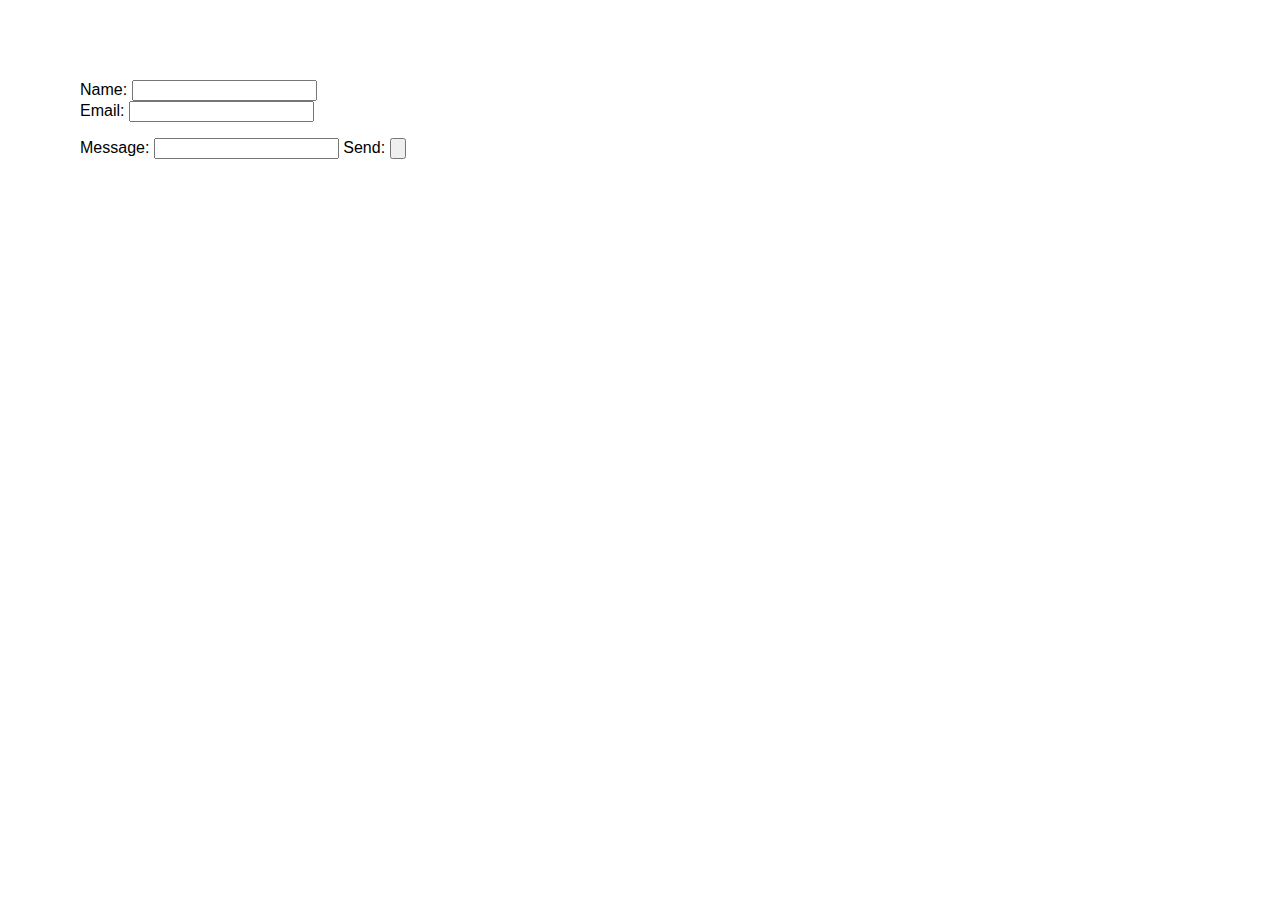
<file: contact.html>
<!DOCTYPE html>
<html lang="en">
<head>
    <link rel="stylesheet" href="style.css">
    <meta charset="UTF-8">
    <meta name="viewport" content="width=device-width, initial-scale=1.0">
    <title>Contact Form</title>
    
</head>
<body>
    <script src="https://ajax.googleapis.com/ajax/libs/jquery/3.6.4/jquery.min.js"></script>
    <body>
    
    Name: <input type="text" name="fullname"><br>
    Email: <input type="text" name="email">
    <p></p>
    Message: <input type="text" name="message"> 
    Send: <input type="button" name="send">
    <script src="js/index.js"></script>  
</body>
</html>
</file>
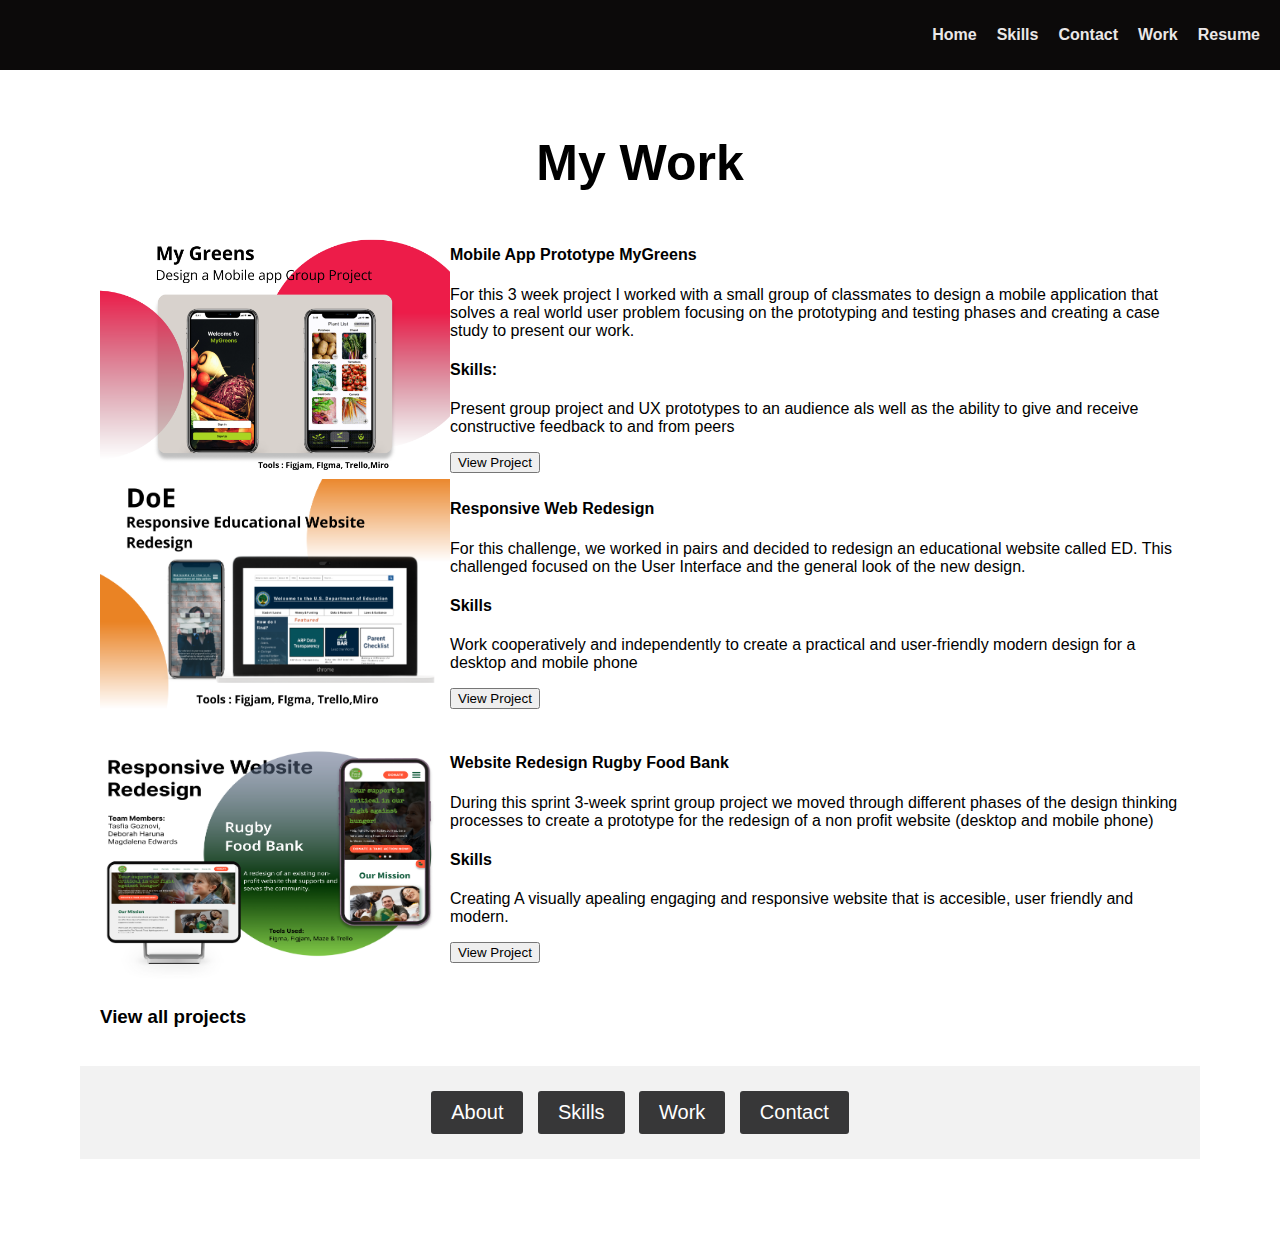
<file: work.html>
<!DOCTYPE html>
<html lang="en">
<head>
    <meta charset="UTF-8">
    <meta name="viewport" content="width=device-width, initial-scale=1.0">
    <title>Document</title>
    <link rel="stylesheet" href="style.css">
    <div class="navbar">
        <a href="index.html"> Home</a>
        <a href="skills.html">Skills</a>
        <a href="contact.html">Contact</a>
        <a href="work.html"> Work</a>  
        <a href="Resume.docx">Resume</a>
    </div>
</head>
<body>
  <section class="myWork">
        <!-- My Work Section Constructed using CSS Grid -->
        <h1>My Work</h1>
        <div class="workGrid">
            <div>
                <img src="Images\Group 2.png" alt="Project 1" height="250px" width="350px">
            </div>
            <div>
                <h4>Mobile App Prototype MyGreens</h4>
                <p>For this 3 week project I worked with a small group of classmates to design a mobile application that solves a real world user problem focusing on the prototyping and testing phases and creating a case study to present our work.
                    <h4>Skills:</h4>
                    <p>Present group project and UX prototypes to an audience als well as the ability to give and receive constructive feedback to and from peers</p>
                <button>View Project</button>
            </div>
            <div>
                <img src="Images\Group 6 (1).png" alt="Project 2" height="250px" width="350px">
            </div>
            <div>
                <h4>Responsive Web Redesign</h4>
                <p>For this challenge, we worked in pairs and decided to redesign an educational website called ED. This challenged focused on the User Interface and the general look of the new design.</p>
                <h4>Skills </h4>
                <p> Work cooperatively and independently to create a practical and user-friendly modern design for a desktop and mobile phone</p>
                <button>View Project</button>
            </div>
            <div>
                <img src="Images\Group 34132.png" alt="Project 3" height="250px" width="350px">
            </div>
            <div>
                <h4>Website Redesign Rugby Food Bank</h4>
                <p>During this sprint 3-week sprint group project we moved through different phases of the design thinking processes to create a prototype for the redesign of a non profit website (desktop and mobile phone)</p>
                <h4>Skills</h4>
                <p>Creating A visually apealing engaging and responsive website that is accesible, user friendly and modern.</P>
                    <button onclick="window.location.href='casestudy.html';">View Project</button>
            </div>
    
              </div>
        <h3>View all projects</h3>
    </section>    
    </body>
    <footer>
        <div class="footer-buttons">
          <button>About</button>
          <button>Skills</button>
          <button>Work</button>
          <button>Contact</button>
        </div>
      </footer> 

</html>
</file>
<file: style.css>
body {
    margin: 40px;
    padding: 40px;
    font-family: 'Montserrat', sans-serif;
}


.navbar {
    position: fixed;
    top: 0px;
    right: 0;
    height: 70px;
    width: 100%;
    background-color: #0c0a0a;
    display: flex;
    align-items: center;
    justify-content: flex-end;
    padding: 0 20px;
}
.navbar a {
    display: block;
    margin-left: 20px;
    text-decoration: none;
    color: #ebe7e7;
    font-weight: bold;
}
.navbar a:first-child {
    margin-left: 50px;
}
.navbar a:hover {
    background-color: #ddd;
}

.div1 img {
    width: 50%;
    height: 10%;
    object-fit: cover;
    

}
.section {
    display: flex;
    justify-content: center;
    align-items: center;
    margin: 50px;
}

.hero {
    display: flex;
    justify-content: center;
    align-items: center;
    height: 50px;
    padding: 60px;
    background-color: #f1f1f1;
}

.div1 .resume-button {
    padding: 10px 20px;
    background-color: #333;
    color: #fff;
    text-decoration: none;
    border: none;
    font-weight: bold;
    cursor: pointer;
    margin-top: 10px;
}

.div1 .resume-button:hover {
    background-color: #555;
}
.image-container {
display: flex;
justify-content: center;
margin-top: 200px;
margin-bottom: 200px;
margin-left: 200px;
margin-right: 200px;}


footer {
    background-color: #f2f2f2;
    padding: 20px;
    text-align: center;
    justify-content: center;
  }
  
  .footer-buttons button {
    margin: 5px;
    padding: 10px 20px;
    border: none;
    border-radius: 3px;
    background-color: #373738;
    color: white;
    font-size: 20px;
    cursor: pointer;
  }

  .footer-buttons button:hover {
    background-color: #555;}
/* Skills Section.*/

.flexContainer {
    display: flex;
    justify-content: space-between;
    margin-bottom: 100px;
}

h1{
    font-size: 50px;
    text-align: center;
}
section {
    text-align: left;
    padding: 20px;
    

}
/* Grids Section.*/
.grid-container {
    display: grid;
    grid-template: 100px / auto auto;
    grid-gap: 10px;
    background-color: #2196F3;
    padding: 20px;
  }
  
  .grid-container > div {
    background-color: rgba(255, 255, 255, 0.8);
    text-align: center;
    padding: 20px 0;
    font-size: 30px;
  }
.workGrid {
    display: grid;
    grid-template-areas:
        "project1 project1-details"
        "project2 project2-details"
        "project3 project3-details";
}

.project1 {
    grid-area: project1;
}

.project1-details {
    grid-area: project1-details;
}

.project2 {
    grid-area: project2;
}

.project2-details {
    grid-area: project2-details;
}

.project3 {
    grid-area: project3;
}

.project3-details {
    grid-area: project3-details;
}
.mySkills{
    padding-top: 100px;
}

/* Add your responsive CSS styles here */
@media (max-width: 768px) {.image-container img {
        max-width: 100%;
        height: auto;
    }
    
    .hero h2 {
        font-size: 18px;
    }
    
    .mySkills {
        display: flex;
        flex-wrap: wrap
    }
    
    .flexContainer > div {
        width: 100%;
    }
    }
    .w3-btn {width:150px;}
    /*mocro interactions*/
    
/* CSS Hero Sectionhover */
.image-container {
    display: flex;
    justify-content: space-between;}
  .image-container img {
    max-width: 100%;
    height: auto;
    transition: transform 0.3s ease-in-out;
  }
  .image-container img:hover {
    transform: scale(1.1);
  }
  
  li {
    cursor: default;
    font-size: 20px;
  }
  .text{
    padding: 40px;
    font-size: 20px;
  }
  .text2{
    padding: 40px;
    font-size: 20px;
  }
  .text3{
    padding: 40px;
    font-size: 20px;
  }
</file>
